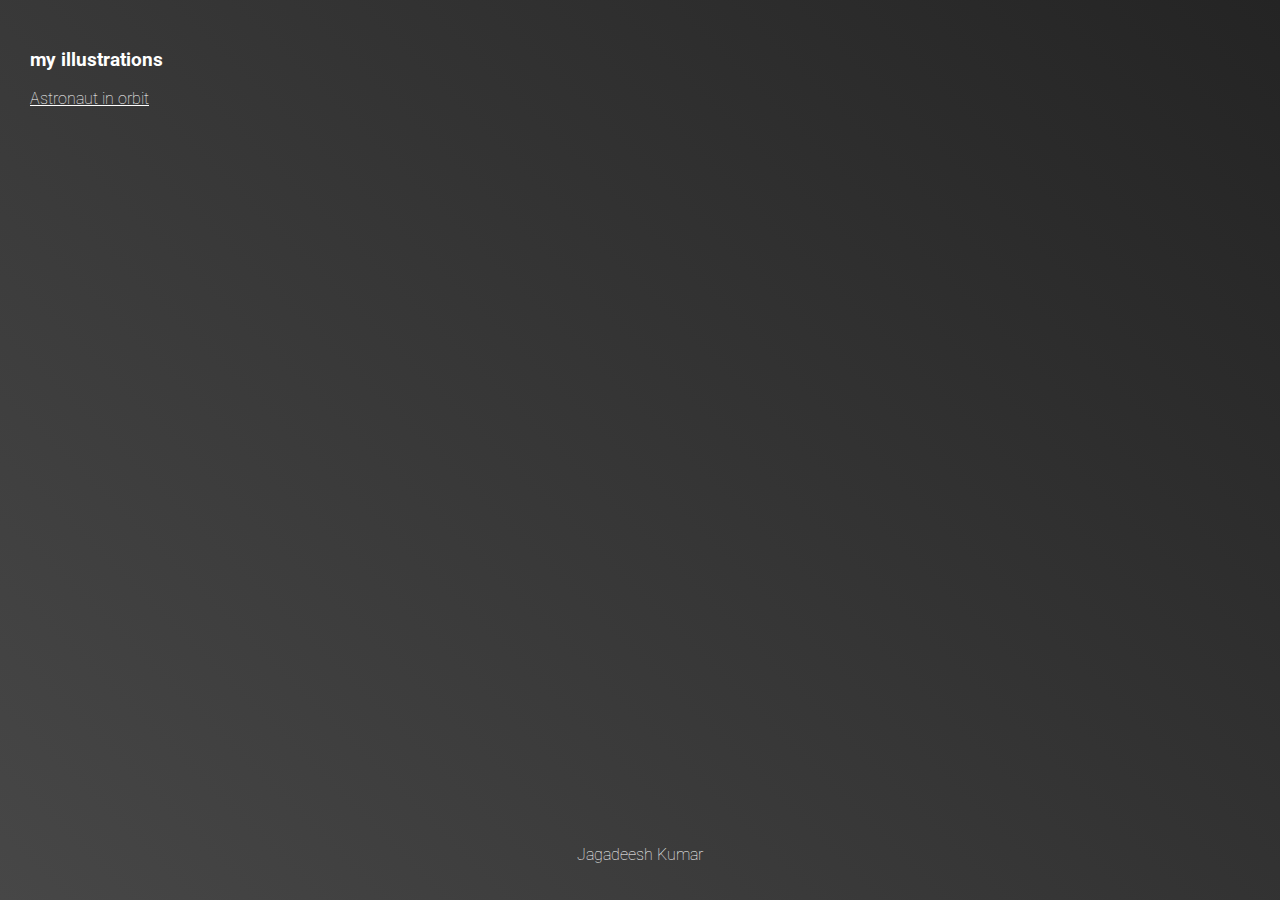
<file: index.html>
<!DOCTYPE html>
<html lang="en">
<head>
    <meta charset="UTF-8">
    <meta name="viewport" content="width=device-width, initial-scale=1.0">
    <link rel="preconnect" href="https://fonts.gstatic.com">
    <link href="https://fonts.googleapis.com/css2?family=Roboto:wght@100;400&display=swap" rel="stylesheet">
    <link rel="stylesheet" href="assets/styles.css">
    <title>Illustrations - Jagadeesh Kumar</title>
</head>
<body>
    <div class="home-container">
        <h3>my illustrations</h3>
        <a class="link" href="astronaut-in-orbit.html">Astronaut in orbit</a>
    </div>

    <footer class="footer">
        <p class="footer__text text--center text--thin">Jagadeesh Kumar</p>
    </footer>
</body>
</html>
</file>
<file: assets/styles.css>
body {
    height: 100vh;
    width: 100vw;
    font-weight: 400;
    color: #fff;
    background: linear-gradient(45deg, #474747, #242424);
    margin: 0;
    box-sizing: border-box;
    font-family: 'roboto', sans-serif;
    position: relative;
  }

  .text {
      color: #fff;
  }
  .text--center {
      text-align: center;
  }
  .text--thin {
      font-weight: 100;
  }

  .home-container {
      padding: 30px;
  }

  .link {
      text-decoration: underline;
      color: #fff;
      font-weight: 100;
  }

  .heading {
    position: absolute;
    font-weight: 100;
    left: 0;
    right: 0;
    top: 20px;
    z-index: 100;
  }

  .footer {
    position: absolute;
    font-weight: 100;
    left: 0;
    right: 0;
    bottom: 20px;
    z-index: 100;
  }

  /* Astronaut in Orbit Start */
  #welcome-section {
    background-color: rgb(8, 8, 8);
    color: #fff;
    position: relative;
    height: 100%;
    width: 100%;
    box-sizing: border-box;
    margin: 0;
    overflow: hidden;
    z-index: 1;
}
#earth {
    width: 35%;
    background-color: #001740;
    border-radius: 50%;
    overflow: hidden;
    position: absolute;
    top: 49%;
    transform: translateY(-50%);
    left: 32%;
    box-shadow: 0 0 30px #b8d2ff;
    z-index: 3;
}

#astronaut {
    position: absolute;
    z-index: 4;
    height: 203px;
    top: 36%;
    left: 41%;
    transform-origin: 50% 50%;
    animation: float-in-space 10s linear infinite;
}
@media (max-width: 768px) {
    #earth {
        width: 75%;
        left: 10%;
    }
    #astronaut {
        height: 137px;
        top: 45%;
        left: 34%;
    }
}
@media (max-width: 425px) {
    #earth {
        width: 80%;
        left: 10%;
    }
    #astronaut {
        height: 137px;
        top: 38%;
        left: 34%;
    }
}
#map {
    height: 100%;
    width: 100%;
    z-index: 3;
}
@keyframes float-in-space {
    0% {transform: translateX(0px) translateY(0px) rotate(0deg);}
    25% {transform: translateX(5px) translateY(5px) rotate(-5deg);}
    50% {transform: translateX(0px) translateY(0px) rotate(0deg);}
    75% {transform: translateX(-5px) translateY(-5px) rotate(5deg);}
    100% {transform: translateX(0x) translateY(0px) rotate(0deg);}
}
.triangle {
    background-color: #fff;
    height: 3px;
    width: 3px;
    border-radius: 50%;
    transition: all 50s linear;
    animation: star-glow 1s ease-in-out infinite;
}
@keyframes star-glow {
    0% {box-shadow: 0 0 1px #fff;}
    20% {box-shadow: 0 0 8px #fff;}
    80% {box-shadow: 0 0 8px #fff;}
    100% {box-shadow: 0 0 1px #fff;}
}

  /* Astronaut in Orbit Start */
</file>
